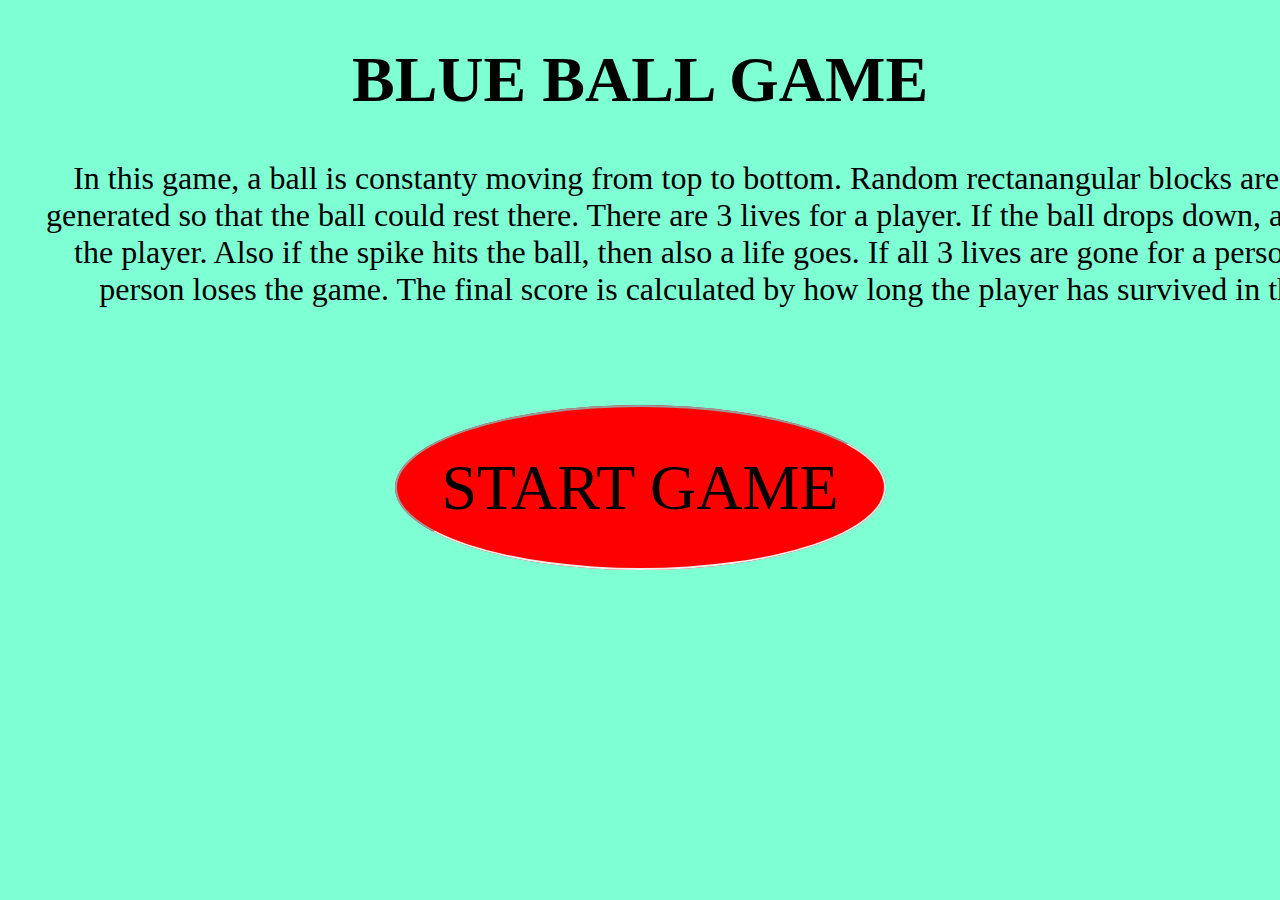
<file: index.html>
<!DOCTYPE html>
<html lang="en" dir="ltr">
    <head>
        <meta charset="utf-8">
        <title>BLUE BALL</title>
        <style>
            body{
                background-color: aquamarine;
                align-items: center ;
                text-align: center;
                font-size: 200%;
            }
            p{
                margin-left: 3%;
                width: 1400px;
            }
            button{
                color: cyan;
                font-size: 150%;
                background-color: black;
            }
            button:hover{
                cursor: pointer;
                background-color: blueviolet;
            }
            a{
                color: black;
                margin-top: 12%;
                background-color: red;
                padding: 45px;
                border: 2px inset;
                border-radius: 50%;
                font-size: 200%;
                text-decoration: none;

            }
            a:hover{
                background-color: blueviolet;
                cursor: pointer;
            }
        </style>
    </head>
    <body>
        <h1>BLUE BALL GAME</h1>
        <div> <p>In this game, a ball is constanty moving from top to bottom. Random rectanangular blocks are constantly
                generated so that the ball could rest there. There are 3 lives for a player. If the ball drops down, a life goes for the player.
                Also if the spike hits the ball, then also a life goes. If all 3 lives are gone for a person, then the person loses the game.
                The final score is calculated by how long the player has survived in the game.
            </p>
            <p id="leaderboard"></p>
            <p id="scoreboard"></p>
        </div>
        <br><br><br>
        <div id="links">
            <a href="game.html">START GAME</a>
        </div>        

    </body>
</html>
</file>
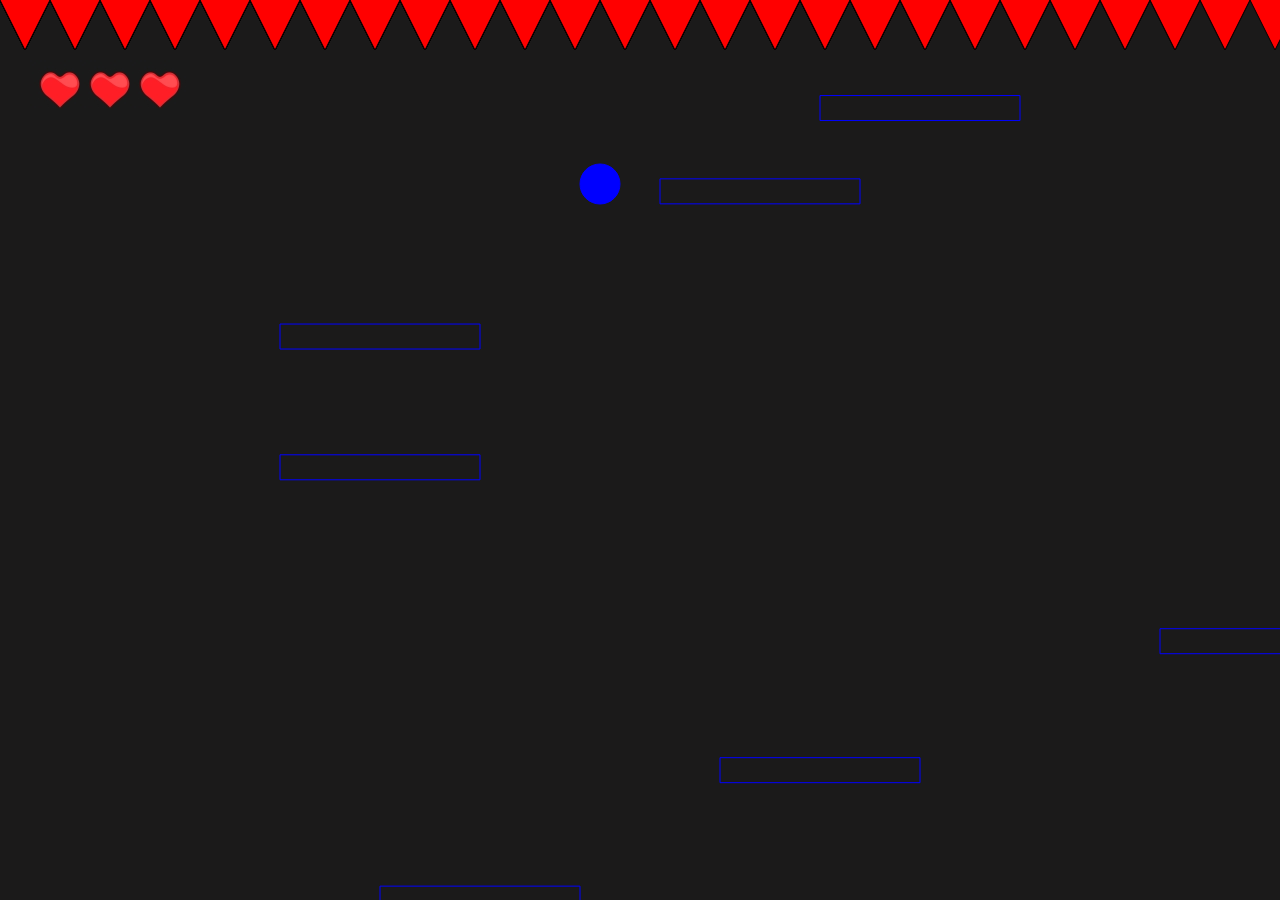
<file: game.html>
<!DOCTYPE html>
<html lang="en" dir="ltr">
    <head>
        <meta charset="utf-8">
        <title>BLUE BALL</title>
        <link rel="stylesheet" href="styles.css">
    </head>
    <body>
        <img src="heart_img.jpg" alt="heart_img">
        <canvas></canvas>
        
        <script src="app.js"></script>
    </body>
</html>
</file>
<file: styles.css>
body{
  background-color: red;
  margin: 0;
  max-width: 100%;
  overflow-x: hidden;
  background-color: rgb(255, 255, 255);
}
canvas{
  float: left;
  background-color: rgb(27, 26, 26);
}
img{
  display: none;
}
</file>
